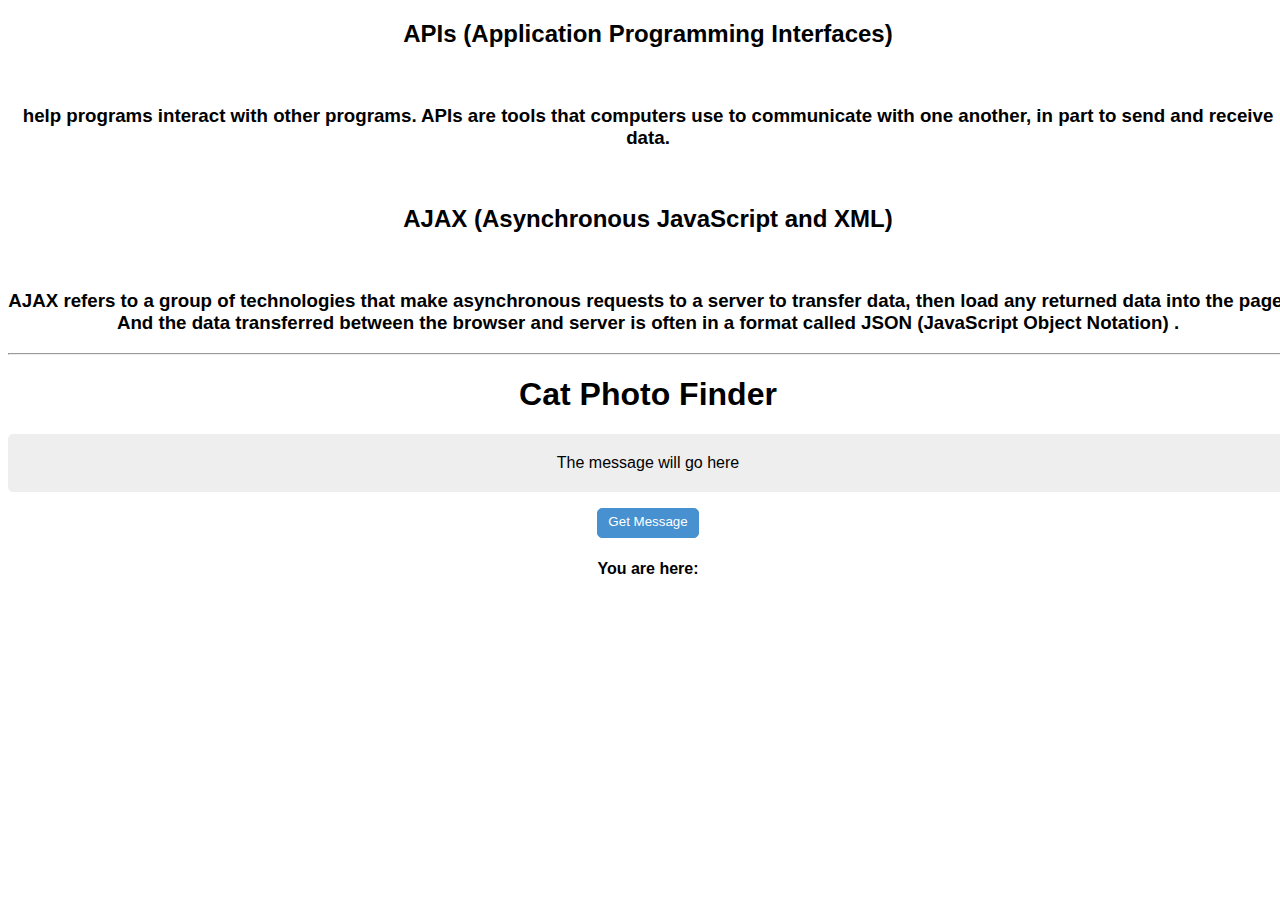
<file: JSON APIs and AJAX/index.html>
<!DOCTYPE html>
<html lang="en">
<head>
    <meta charset="UTF-8">
    <meta name="viewport" content="width=device-width, initial-scale=1.0">
    <title>JSON APIs and AJAX</title>
    <link rel="icon" href="https://fav.farm/🌶" />
    <script src="./script9.js" defer></script>
<style>
    body {
      text-align: center;
      font-family: "Helvetica", sans-serif;
      height:auto;
      width:100%;
      
    }
    h1 {
      font-size: 2em;
      font-weight: bold;
    }
    .box {
      border-radius: 5px;
      background-color: #eee;
      padding: 20px 5px;
    }
    button {
      color: white;
      background-color: #4791d0;
      border-radius: 5px;
      border: 1px solid #4791d0;
      padding: 5px 10px 8px 10px;
    }
    button:hover {
      background-color: #0F5897;
      border: 1px solid #0F5897;
    }
  </style>
</head>
<body>
    <h2> APIs (Application Programming Interfaces)</h2>
    <br>
    <h3>help programs interact with other programs. APIs are tools that computers use to communicate with one another, in part to send and receive data.</h3>
    
    <br>
    <h2>AJAX (Asynchronous JavaScript and XML)</h2>
    <br>
    <h3>AJAX refers to a group of technologies that make asynchronous requests to a server to transfer data, then load any returned data into the page. And the data transferred between the browser and server is often in a format called <strong>JSON (JavaScript Object Notation)</strong> .</h3>
    <hr>
    <h1>Cat Photo Finder</h1>
<p class="message box">
  The message will go here
</p>
<p>
  <button id="getMessage">
    Get Message
  </button>
</p>

<h4>You are here:</h4>
<div id="data">

</div>
</body>
</html>
</file>
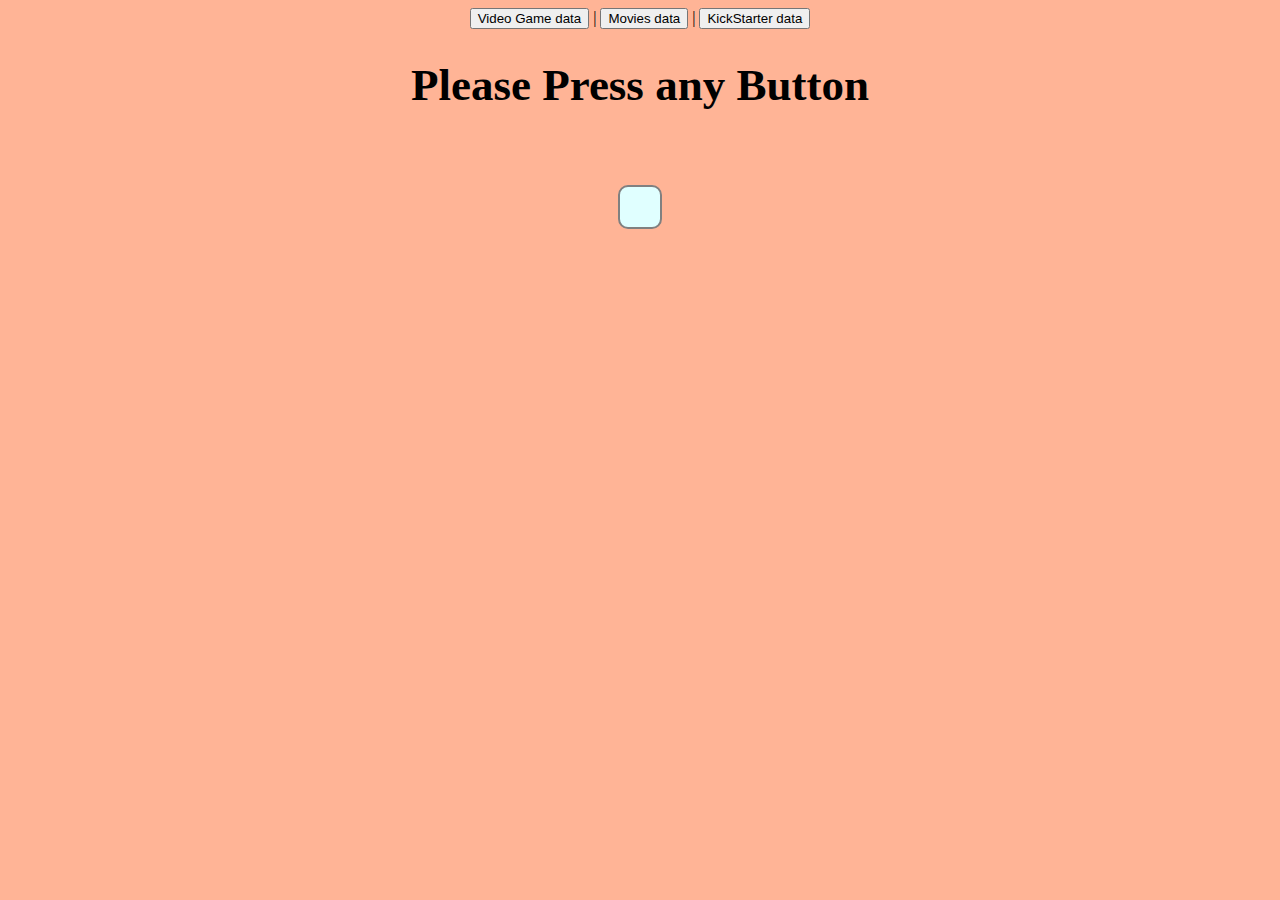
<file: Project 5:  Visuliza Data with a Treemap Diagram/index.html>
<!DOCTYPE html>
<html lang="en">
<head>
    <meta charset="UTF-8">
    <meta name="viewport" content="width=device-width, initial-scale=1.0">
    <title>Document</title>
    <script src="./script.js" defer></script>
    <style>
        body{
            background: rgba(255, 160, 122, 0.788);
            display: flex;
            justify-content: center;
            align-items: center;
            flex-direction: column;
        }

        svg {
          font: 10px sans-serif;
          text-align: center;
          display: block;
          margin: auto;
        }

        a {
          text-decoration: none;
        }

        #title {
          font-size: 45px;
          margin-bottom: 10px;
        }

        #description {
          padding-bottom: 1.5rem;
        }


        #footer{
            border:2px solid gray;
            height:auto;
            margin-bottom: 100px;
            font-size: 1rem;
            background-color: lightcyan;
            padding: 20px;
            border-radius:10px;
        }

    </style>
</head>
<body>
    <div class="btn">
      <button onclick="f1()">Video Game data</button> | 
      <button onclick="f2()">Movies data</button> |
      <button onclick="f3()">KickStarter data</button>
    </div>
    <h1 id="title">Please Press any Button</h1>
    <h2 id="description"></h2>
    <!-- Create a div where the graph will take place -->
    <div id="my_dataviz"></div>
    <div id="footer">
    </div>
    <script src="https://d3js.org/d3.v6.js"></script>
</body>
</html>
</file>
